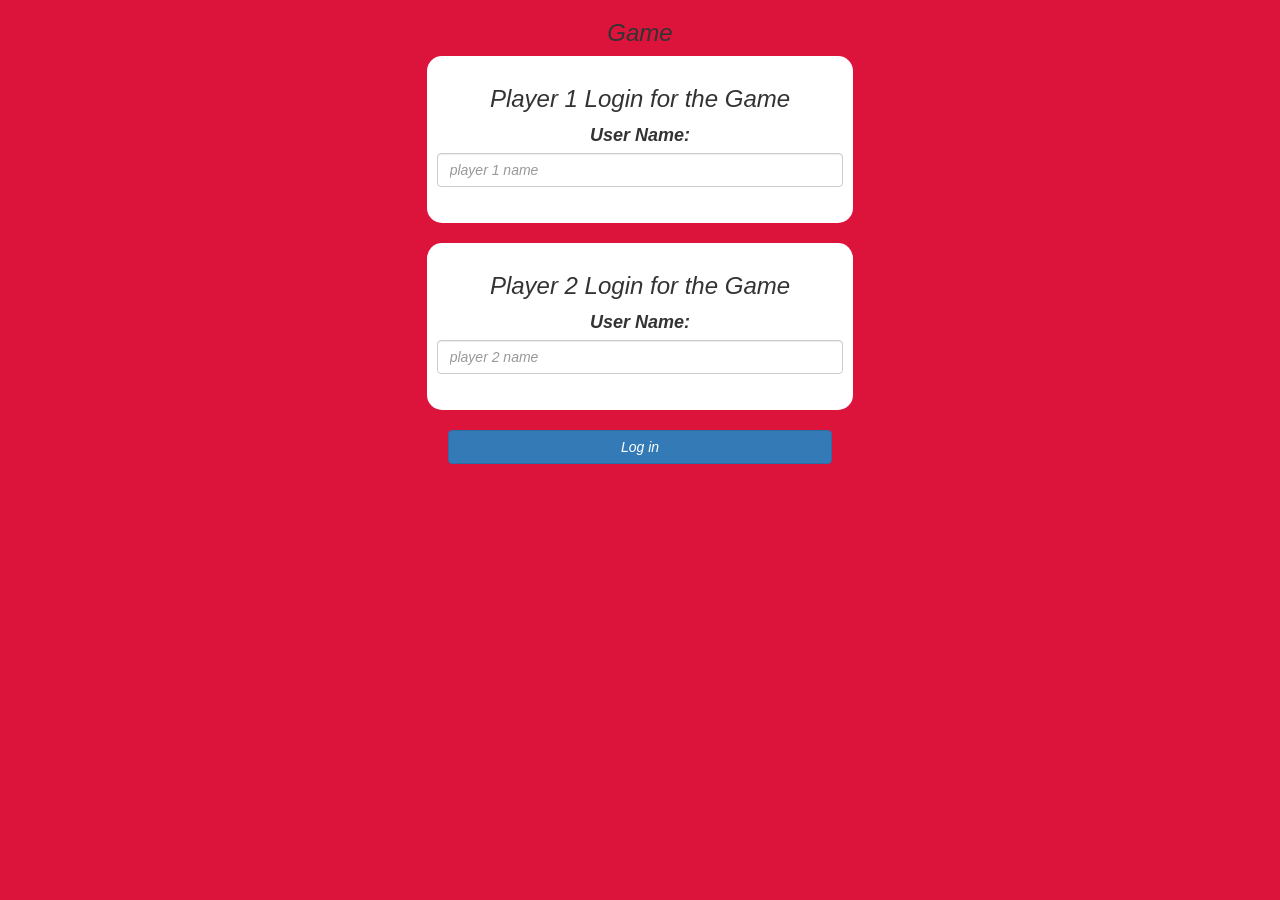
<file: index.html>
<!DOCTYPE html>
<html>
<head>
	<title>Guess The Word</title>

<meta name="viewport" content="width=device-width, initial-scale=1">
<link rel="stylesheet" href="https://maxcdn.bootstrapcdn.com/bootstrap/3.4.0/css/bootstrap.min.css">
<script src="https://ajax.googleapis.com/ajax/libs/jquery/3.4.1/jquery.min.js"></script>
<script src="https://maxcdn.bootstrapcdn.com/bootstrap/3.4.0/js/bootstrap.min.js"></script>

<link rel="stylesheet" type="text/css" href="game.css">

<script src="game_login.js"></script>
</head>
<body>

	<center>
		<h1>Game</h1>

		<div class="col-lg-4 col-sm-8 col-xs-11 login_div1">
			<h3>Player 1 Login for the Game</h3>
			<label>User Name:</label>
			<input type="text" id="player1_name_input" class="form-control" placeholder="player 1 name">
			<br>
		</div>

	<br>
	<div class="col-lg-4 col-sm-8 col-xs-11 login_div2">
		<h3>Player 2 Login for the Game</h3>
		<label>User Name:</label>
		<input type="text" id="player2_name_input" class="form-control" placeholder="player 2 name">
		<br>
		</div>
		<br>
		<button style="width:30%" class="btn btn-primary" onclick="addUser()">Log in</button>
	</center>
</body>
</html>
</file>
<file: game.css>
body
{
	background:crimson;
}

	.login_div1 , .login_div2
	{
		background: white;
		padding: 10px;
		float: none;
		border-radius: 15px;
	}
	h1
	{
	font-style: italic;
	font-weight: lighter;
	font-size: x-large;
	}
	
	div
	{
		font-style: italic;
		font-weight: inherit;
		font-size: large;
	}
	
	button
	{
		font-style: italic;
		font-weight: lighter;
		font-size: small;
	}

#player1_name , #player2_name
{
	display: inline-block;
	margin-left: 20px;
}
#word
{
	width: 60%;
}
#word_display
{
	letter-spacing: 5px;
}
#output
{
background: white;
border-radius: 10px;
border-top: 10px solid #AA4465;
padding: 10px;
float: none;
text-align: left;
}
</file>
